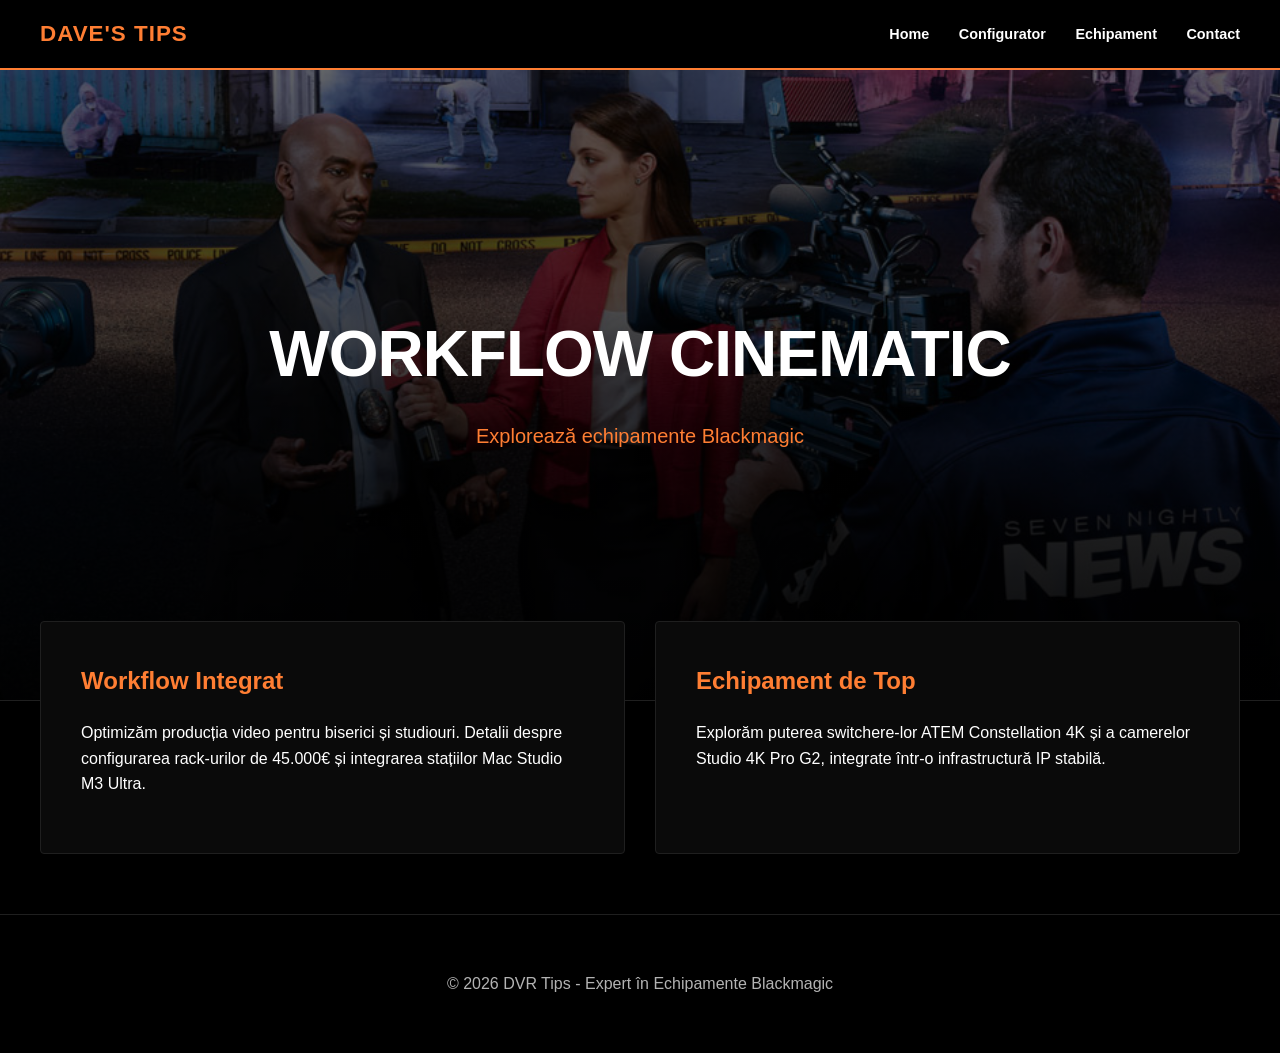
<file: index.html>
<!DOCTYPE html>
<html lang="ro">
<head>
    <meta charset="UTF-8">
    <meta name="viewport" content="width=device-width, initial-scale=1.0">
    <title>Dave's Tips | Blackmagic Workflow</title>
    <link rel="stylesheet" href="style.css">
</head>
<body>
    <nav>
        <div class="nav-container">
            <a href="index.html" class="logo">Dave's Tips</a>
            <div class="links">
                <a href="index.html">Home</a>
                <a href="configurator.html">Configurator</a>
                <a href="echipament.html">Echipament</a>
                <a href="contact.html">Contact</a>
            </div>
        </div>
    </nav>

    <header class="hero">
        <div class="hero-content">
            <h1>Workflow Cinematic</h1>
            <p>Explorează echipamente Blackmagic</p>
           
    </header>

    <main>
        <section class="intro-grid">
            <div class="tip-card">
                <h2>Workflow Integrat</h2>
                <p>Optimizăm producția video pentru biserici și studiouri. Detalii despre configurarea rack-urilor de 45.000€ și integrarea stațiilor Mac Studio M3 Ultra.</p>
            </div>
            
            <div class="tip-card">
                <h2>Echipament de Top</h2>
                <p>Explorăm puterea switchere-lor ATEM Constellation 4K și a camerelor Studio 4K Pro G2, integrate într-o infrastructură IP stabilă.</p>
            </div>
        </section>
    </main>

    <footer style="text-align: center; padding: 40px; color: var(--text-dim); border-top: 1px solid var(--border);">
        <p>&copy; 2026 DVR Tips - Expert în Echipamente Blackmagic</p>
    </footer>
</body>
</html>
</file>
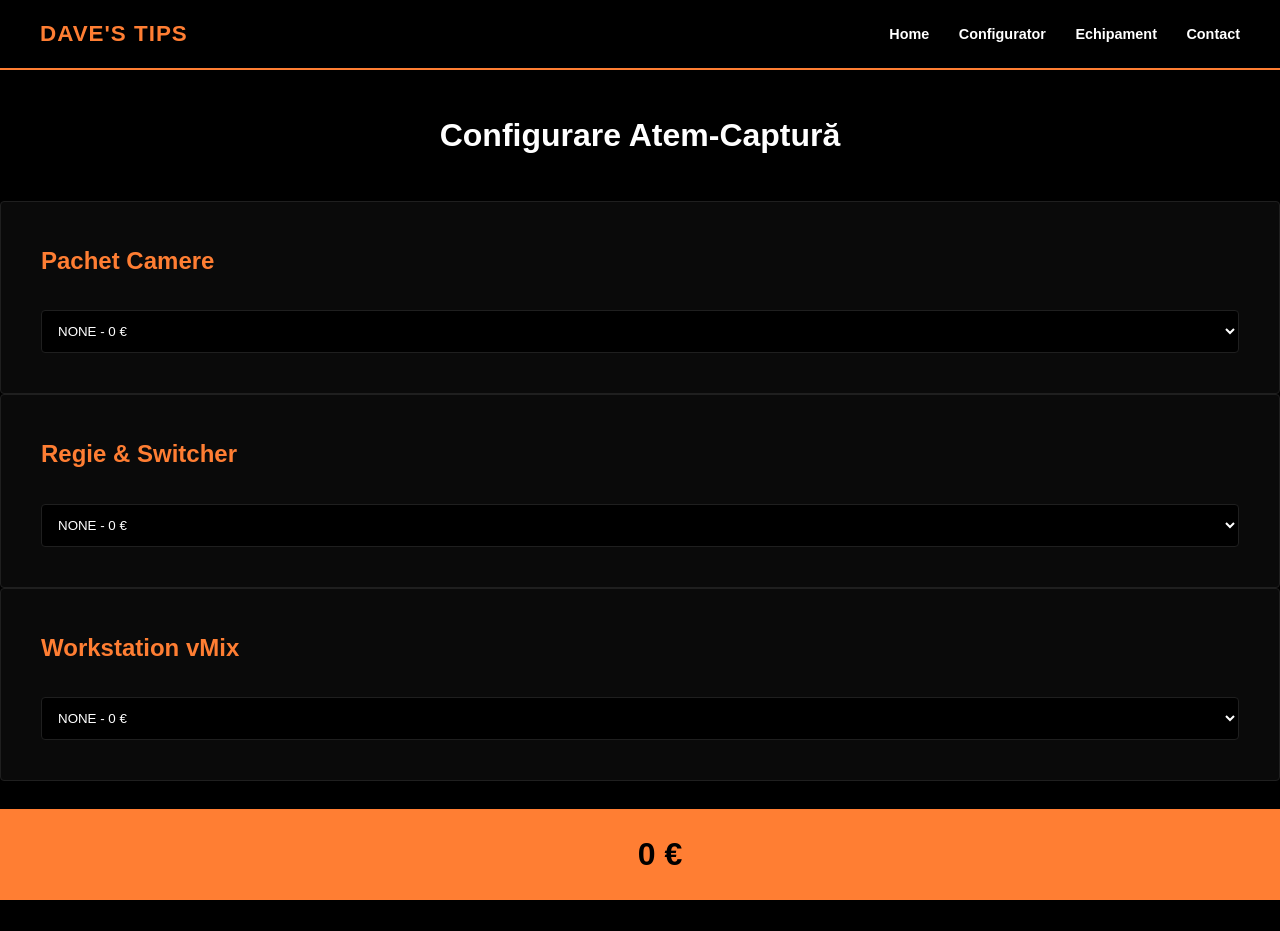
<file: configurator.html>
<!DOCTYPE html>
<html lang="ro">
<head>
    <meta charset="UTF-8">
    <meta name="viewport" content="width=device-width, initial-scale=1.0">
    <title>Configurator Regie video</title>
    <link rel="stylesheet" href="style.css">
    <style>
        select { width: 100%; padding: 12px; background: #000; color: white; border: 1px solid var(--border); border-radius: 4px; margin-top: 10px; cursor: pointer; }
        select:hover { border-color: var(--accent); }
        .total-box { position: fixed; bottom: 0; left: 0; width: 100%; background: var(--accent); padding: 20px; text-align: center; border-top: 3px solid #000; }
        .total-box h2 { color: #000; margin: 0; font-size: 2rem; font-weight: 900; }
    </style>
</head>
<body>
    <nav>
        <div class="nav-container">
            <a href="index.html" class="logo">Dave's Tips</a>
            <div class="links">
                <a href="index.html">Home</a>
                <a href="configurator.html">Configurator</a>
                <a href="echipament.html">Echipament</a>
                <a href="contact.html">Contact</a>
            </div>
        </div>
    </nav>

    <main style="margin-bottom: 150px;">
        <h1 style="text-align: center; margin: 40px 0;">Configurare Atem-Captură</h1>

        <div class="tip-card">
            <h2>Pachet Camere</h2>
            <select class="calc" onchange="updatePrice()">
                <option value="0">NONE - 0 €</option>
                <option value="11500">Pro-Streamer  (4x Studio 4K + Lumix) - 11.500 €</option>
                <option value="18500">Cinematic Elite (4x Studio 6K + Sigma) - 18.500 €</option>
            </select>
        </div>

        <div class="tip-card">
            <h2>Regie & Switcher</h2>
            <select class="calc" onchange="updatePrice()">
                <option value="0">NONE - 0 €</option>
                <option value="4100">ATEM 2 M/E Constellation 4K - 4.100 €</option>
                <option value="3800">ATEM Television Studio HD8 ISO - 3.800 €</option>
            </select>
        </div>

        <div class="tip-card">
            <h2>Workstation vMix</h2>
            <select class="calc" onchange="updatePrice()">
                <option value="0">NONE - 0 €</option>
                <option value="4800">Mac Studio M3 Ultra - 4.800 €</option>
                <option value="3500">PC Custom (i9 + RTX 3080) - 3.500 €</option>
            </select>
        </div>
    </main>

    <div class="total-box">
        <h2 id="total-price">0 €</h2>
    </div>

    <script>
        function updatePrice() {
            let total = 0;
            document.querySelectorAll('.calc').forEach(s => total += parseInt(s.value));
            document.getElementById('total-price').innerText = total.toLocaleString('ro-RO') + ' €';
        }
    </script>
</body>
</html>
</file>
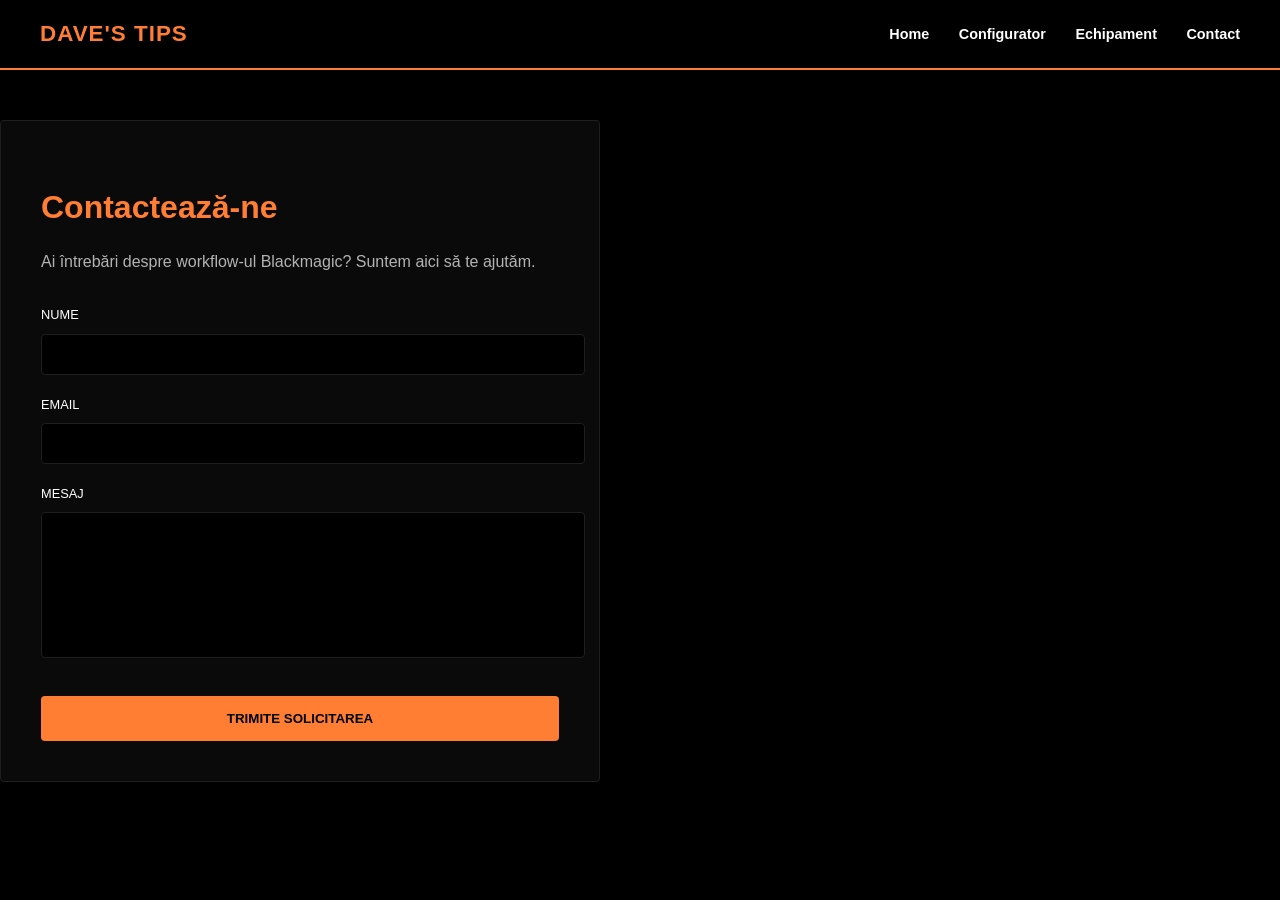
<file: contact.html>
<!DOCTYPE html>
<html lang="ro">
<head>
    <meta charset="UTF-8">
    <meta name="viewport" content="width=device-width, initial-scale=1.0">
    <title>Contact - DVR Tips</title>
    <link rel="stylesheet" href="style.css">
</head>
<body>
    <nav>
        <div class="nav-container">
            <a href="index.html" class="logo">Dave's Tips</a>
            <div class="links">
                <a href="index.html">Home</a>
                <a href="configurator.html">Configurator</a>
                <a href="echipament.html">Echipament</a>
                <a href="contact.html">Contact</a>
            </div>
        </div>
    </nav>

    <main style="max-width: 600px;">
        <div class="tip-card" style="margin-top: 50px;">
            <h1 style="color: var(--accent); margin-bottom: 10px;">Contactează-ne</h1>
            <p style="color: var(--text-dim);">Ai întrebări despre workflow-ul Blackmagic? Suntem aici să te ajutăm.</p>
            
            <form name="contact-studio" method="POST" data-netlify="true" style="margin-top: 30px;">
                <input type="hidden" name="form-name" value="contact-studio" />

                <div style="margin-bottom: 20px;">
                    <label style="display:block; margin-bottom:8px; font-size: 0.8rem; text-transform: uppercase;">Nume</label>
                    <input type="text" name="nume" required style="width:100%; padding:12px; background:#000; border:1px solid var(--border); color:white; border-radius: 4px;">
                </div>

                <div style="margin-bottom: 20px;">
                    <label style="display:block; margin-bottom:8px; font-size: 0.8rem; text-transform: uppercase;">Email</label>
                    <input type="email" name="email" required style="width:100%; padding:12px; background:#000; border:1px solid var(--border); color:white; border-radius: 4px;">
                </div>

                <div style="margin-bottom: 30px;">
                    <label style="display:block; margin-bottom:8px; font-size: 0.8rem; text-transform: uppercase;">Mesaj</label>
                    <textarea name="mesaj" required style="width:100%; height:120px; padding:12px; background:#000; border:1px solid var(--border); color:white; border-radius: 4px; resize: none;"></textarea>
                </div>

                <button type="submit" style="width:100%; background:var(--accent); color:black; border:none; padding:15px; border-radius:4px; cursor:pointer; font-weight:bold; text-transform: uppercase;">
                    Trimite Solicitarea
                </button>
            </form>
        </div>
    </main>
</body>
</html>
</file>
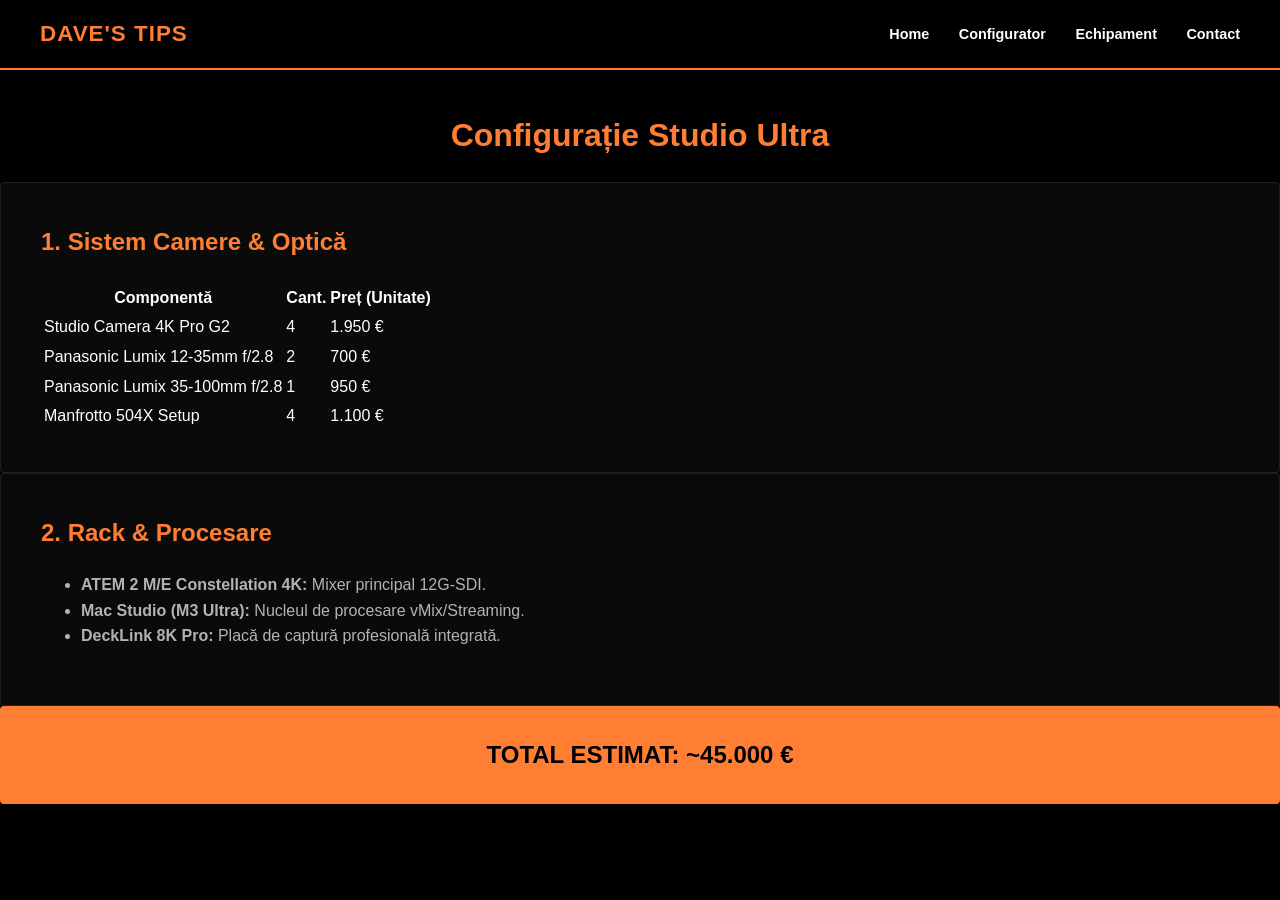
<file: echipament.html>
<!DOCTYPE html>
<html lang="ro">
<head>
    <meta charset="UTF-8">
    <meta name="viewport" content="width=device-width, initial-scale=1.0">
    <title>Echipament Rack & Studio - DVR</title>
    <link rel="stylesheet" href="style.css">
</head>
<body>
    <nav>
        <div class="nav-container">
            <a href="index.html" class="logo">Dave's Tips</a>
            <div class="links">
                <a href="index.html">Home</a>
                <a href="configurator.html">Configurator</a>
                <a href="echipament.html">Echipament</a>
                <a href="contact.html">Contact</a>
            </div>
        </div>
    </nav>

    <main>
        <h1 style="text-align: center; margin-top: 40px; color: var(--accent);">Configurație Studio Ultra</h1>
        
        <section class="tip-card">
            <h2>1. Sistem Camere & Optică</h2>
            <table>
                <thead>
                    <tr><th>Componentă</th><th>Cant.</th><th>Preț (Unitate)</th></tr>
                </thead>
                <tbody>
                    <tr><td>Studio Camera 4K Pro G2</td><td>4</td><td>1.950 €</td></tr>
                    <tr><td>Panasonic Lumix 12-35mm f/2.8</td><td>2</td><td>700 €</td></tr>
                    <tr><td>Panasonic Lumix 35-100mm f/2.8</td><td>1</td><td>950 €</td></tr>
                    <tr><td>Manfrotto 504X Setup</td><td>4</td><td>1.100 €</td></tr>
                </tbody>
            </table>
        </section>

        <section class="tip-card">
            <h2>2. Rack & Procesare</h2>
            <ul style="color: var(--text-dim);">
                <li><strong>ATEM 2 M/E Constellation 4K:</strong> Mixer principal 12G-SDI.</li>
                <li><strong>Mac Studio (M3 Ultra):</strong> Nucleul de procesare vMix/Streaming.</li>
                <li><strong>DeckLink 8K Pro:</strong> Placă de captură profesională integrată.</li>
            </ul>
        </section>

        <div style="background: var(--accent); color: #000; padding: 30px; border-radius: 4px; text-align: center; font-weight: 900;">
            <h2 style="margin:0; color: #000;">TOTAL ESTIMAT: ~45.000 €</h2>
        </div>
    </main>
</body>
</html>
</file>
<file: style.css>
:root {
    --bg: #000000;
    --card: #0a0a0a;
    --accent: #ff7e33; /* Portocaliul oficial Blackmagic */
    --accent-hover: #e66a20;
    --text: #ffffff;
    --text-dim: #b3b3b3;
    --border: #1f1f1f;
}

body {
    background-color: var(--bg);
    color: var(--text);
    font-family: 'Segoe UI', Roboto, Helvetica, Arial, sans-serif;
    margin: 0;
    line-height: 1.6;
}

/* Navigație Modernă */
nav {
    background: rgba(0, 0, 0, 0.95);
    padding: 1rem 0;
    border-bottom: 2px solid var(--accent);
    position: sticky;
    top: 0;
    z-index: 1000;
}

.nav-container {
    max-width: 1200px;
    margin: 0 auto;
    display: flex;
    justify-content: space-between;
    align-items: center;
    padding: 0 20px;
}

.logo { 
    color: var(--accent); 
    font-weight: 800; 
    text-decoration: none; 
    font-size: 1.4rem;
    text-transform: uppercase;
    letter-spacing: 1px;
}

.links a {
    color: var(--text);
    text-decoration: none;
    margin-left: 25px;
    font-weight: 600;
    font-size: 0.9rem;
    transition: 0.3s;
}

.links a:hover { color: var(--accent); }

/* Hero Section cu livecam.jpg */
.hero {
    background: linear-gradient(rgba(0,0,0,0.6), rgba(0,0,0,0.85)), url('livecam.jpg');
    background-size: cover;
    background-position: center;
    height: 70vh;
    display: flex;
    align-items: center;
    justify-content: center;
    text-align: center;
    border-bottom: 1px solid var(--border);
}

.hero-content h1 {
    font-size: 4rem;
    margin: 0;
    text-transform: uppercase;
    letter-spacing: -1px;
}

.hero-content p {
    font-size: 1.25rem;
    color: var(--accent);
    max-width: 700px;
    margin: 15px auto;
}

.hero-tags span {
    background: var(--accent);
    color: #000;
    padding: 6px 18px;
    border-radius: 4px;
    font-size: 0.85rem;
    font-weight: 800;
    margin: 5px;
    display: inline-block;
}

/* Grila de Carduri */
.intro-grid {
    display: grid;
    grid-template-columns: repeat(auto-fit, minmax(300px, 1fr));
    gap: 30px;
    max-width: 1200px;
    margin: -80px auto 60px; /* Cardurile se suprapun peste Hero */
    padding: 0 20px;
}

.tip-card {
    background: var(--card);
    padding: 40px;
    border-radius: 4px;
    border: 1px solid var(--border);
    transition: transform 0.3s, border-color 0.3s;
}

.tip-card:hover {
    transform: translateY(-10px);
    border-color: var(--accent);
}

.tip-card h2 { color: var(--accent); margin-top: 0; font-size: 1.5rem; }
</file>
